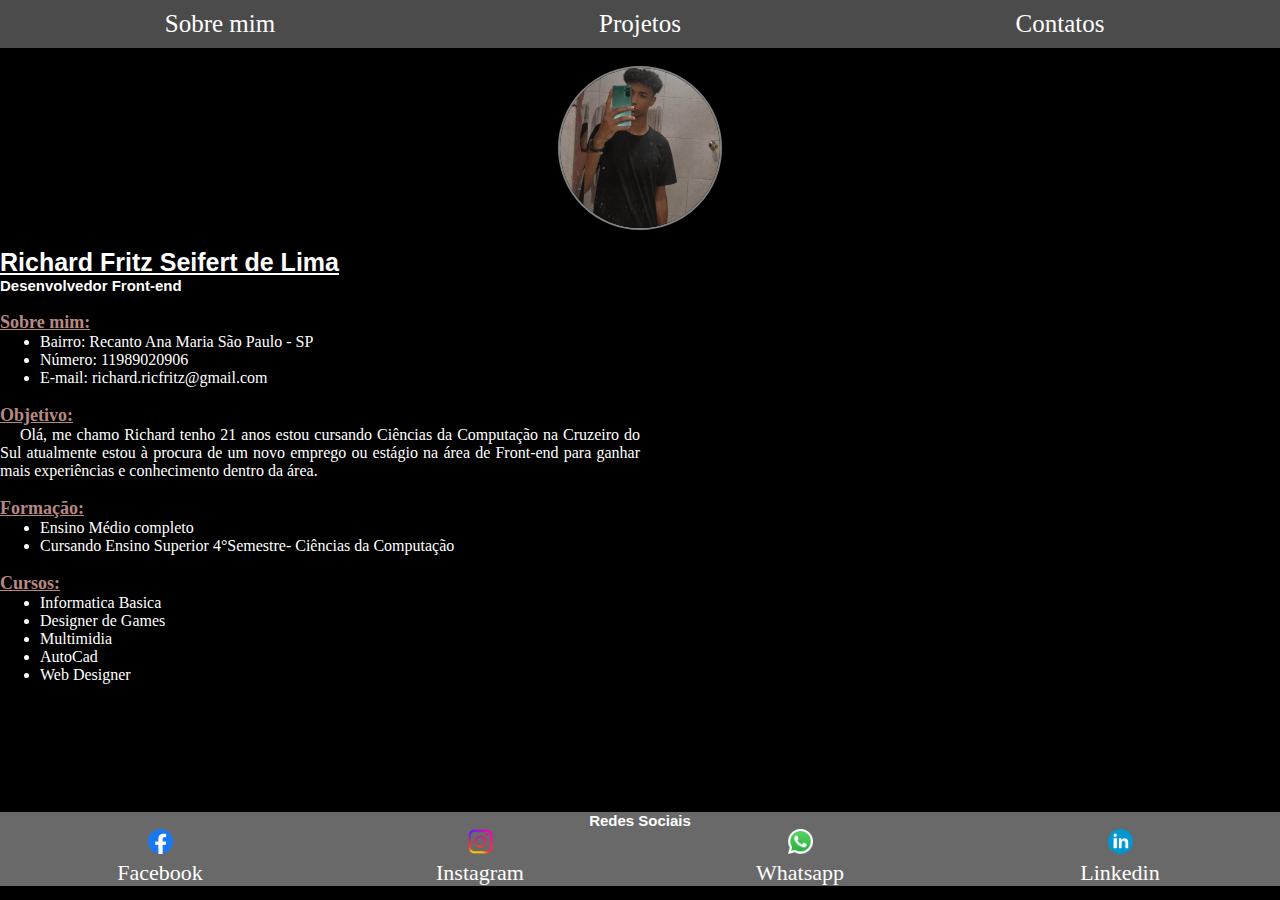
<file: index.html>
<!DOCTYPE html>
<html lang="pt-br">
<!gathab>

    <head>
        <meta charset="UTF-8">
        <meta name="viewport" content="width=device-width, initial-scale=1.0">
        <link rel="stylesheet" href="home.css">
        <title>Sobre mim</title>
    </head>

    <body>
        <header>
            <nav>
                <div class="menus">
                    <a href="index.html">Sobre mim</a>
                    <a href="Projetos.html">Projetos</a>
                    <a href="Contatos.html">Contatos</a>
                </div>
            </nav>
        </header>
        <br>
        <div>
            <img id="perfil" src="img/Perfil.jpg">
        </div>
        <br>
        <h1>Richard Fritz Seifert de Lima</h1>
        <h2>Desenvolvedor Front-end</h2>
        <br>
        <h3>Sobre mim:</h3>
        <ul>
            <li>Bairro: Recanto Ana Maria São Paulo - SP</li>
            <li>Número: 11989020906</li>
            <li>E-mail: richard.ricfritz@gmail.com</li>
        </ul>
        <br>
        <h3>Objetivo:</h3>
        <p>Olá, me chamo Richard tenho 21 anos estou cursando Ciências da Computação na Cruzeiro do Sul
            atualmente estou à procura de um novo emprego ou estágio na área de Front-end para
            ganhar mais
            experiências e conhecimento dentro da área.</p>
        <br>
        <h3>Formação:</h3>
        <ul>
            <li>Ensino Médio completo</li>
            <li>Cursando Ensino Superior 4°Semestre- Ciências da Computação</li>
        </ul>
        <br>
        <h3>Cursos:</h3>
        <ul>
            <li>Informatica Basica</li>
            <li>Designer de Games</li>
            <li>Multimidia</li>
            <li>AutoCad</li>
            <li>Web Designer</li>
        </ul>
        <footer>
            <h2>Redes Sociais</h2>
            <div class="red">
                <div>
                    <img src="img/facebook-logo-3-1.png">
                    <a id="face" href="https://www.facebook.com/richard.fritz.336"><br>Facebook</a>
                </div>
                <div>
                    <img src="img/insta.png">
                    <a id="insta" href="https://www.instagram.com/ri_friitz?igshid=ZDdkNTZiNTM="><br>Instagram</a>
                </div>
                <div>
                    <img src="img/whatsapp-icone-2.png">
                    <a id="what" href="https://wa.me/5511989020906"><br>Whatsapp</a>
                </div>
                <div>
                    <img src="img/linkedin.png">
                    <a id="link" href="https://www.linkedin.com/in/richard-fritz-79982b218"><br>Linkedin</a>
                </div>
            </div>
        </footer>
    </body>

</html>
</file>
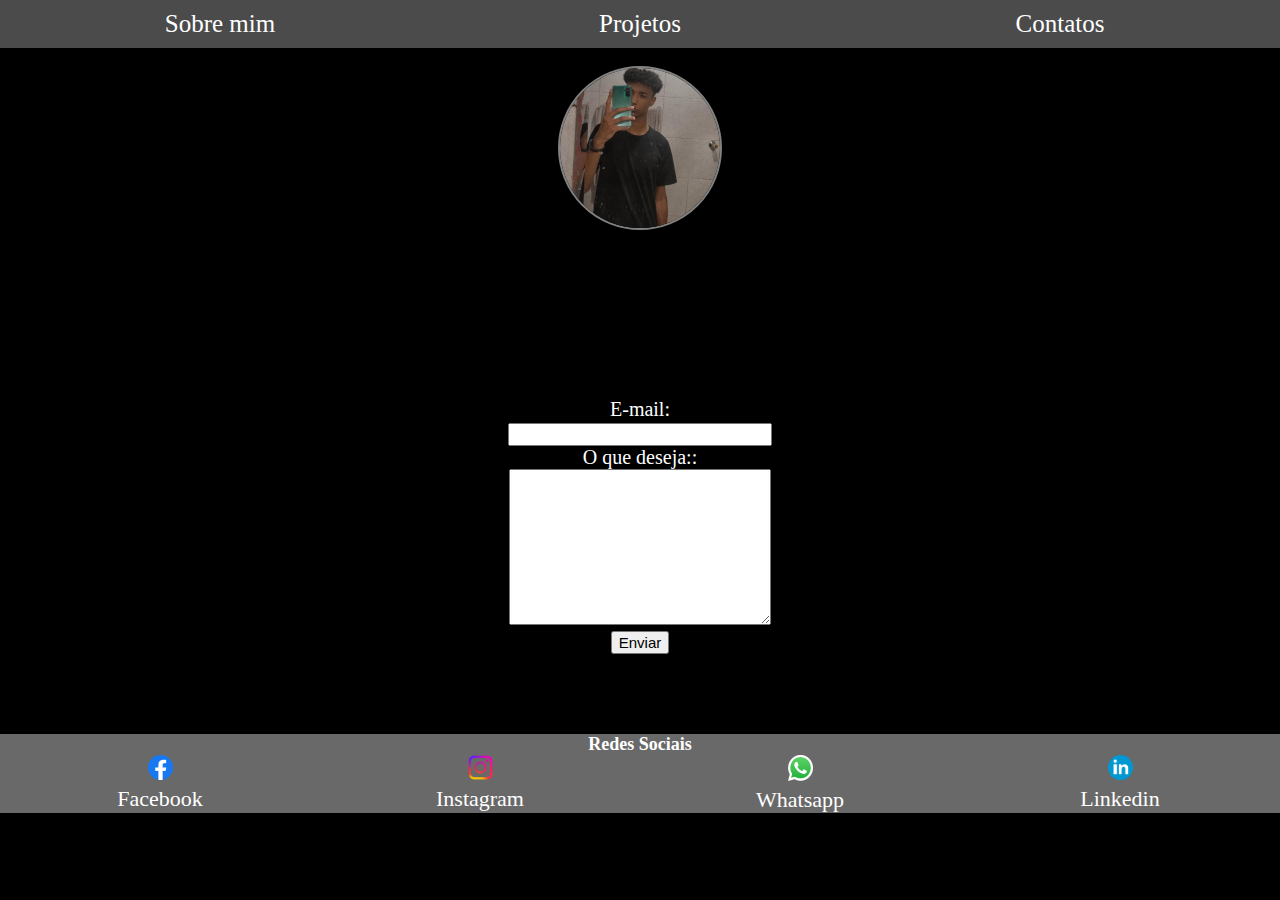
<file: Contatos.html>
<!DOCTYPE html>
<html lang="pt-br">

<head>
    <meta charset="UTF-8">
    <meta name="viewport" content="width=device-width, initial-scale=1.0">
    <link rel="stylesheet" href="contatos.css">
    <title>Sobre mim</title>
</head>

<body>
    <header>
        <nav>
            <div class="menus">
                <a href="index.html">Sobre mim</a>
                <a href="Projetos.html">Projetos</a>
                <a href="Contatos.html">Contatos</a>
            </div>
        </nav>
    </header>
    <br>
    <div>
        <img id="perfil" src="img/Perfil.jpg">
    </div>
    <br>
    <div class="email">
        <form method="post" action="">E-mail: <br>
            <input type="text"><br>
            <form method="post" action="">O que deseja:: <br>
            <textarea name="Escreva aqui" cols="30" rows="10"></textarea>
            <br>
            <button><a href="#">Enviar</a></button>
        </form>
    </div>
    <footer>
        <h2>Redes Sociais</h2>
        <div class="red">
            <div>
                <img src="img/facebook-logo-3-1.png">
                <a id="face" href="https://www.facebook.com/richard.fritz.336"><br>Facebook</a>
            </div>
            <div>
                <img src="img/insta.png">
                <a id="insta" href="https://www.instagram.com/ri_friitz?igshid=ZDdkNTZiNTM="><br>Instagram</a>
            </div>
            <div>
                <img src="img/whatsapp-icone-2.png">
                <a id="what" href="https://wa.me/5511989020906"><br>Whatsapp</a>
            </div>
            <div>
                <img src="img/linkedin.png">
                <a id="link" href="https://www.linkedin.com/in/richard-fritz-79982b218"><br>Linkedin</a>
            </div>
        </div>
    </footer>


</body>

</html>
</file>
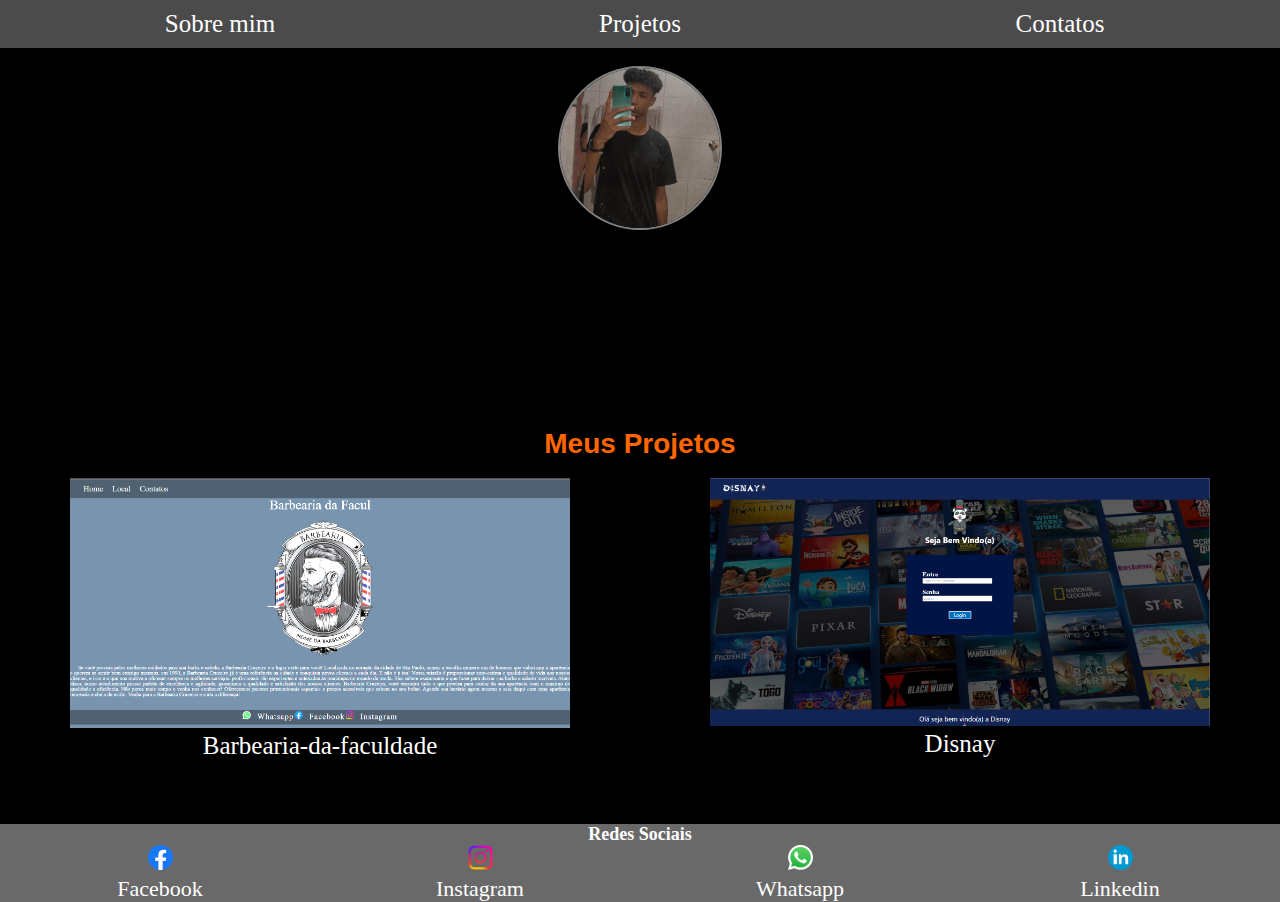
<file: Projetos.html>
<!DOCTYPE html>
<html lang="pt-br">

<head>
    <meta charset="UTF-8">
    <meta name="viewport" content="width=device-width, initial-scale=1.0">
    <link rel="stylesheet" href="projetos.css">
    <title>Projetos</title>
</head>

<body>
    <header>
        <nav>
            <div class="menus">
                <a href="index.html">Sobre mim</a>
                <a href="Projetos.html">Projetos</a>
                <a href="Contatos.html">Contatos</a>
            </div>
        </nav>
    </header>
    <br>
    <div>
        <img id="perfil" src="img/Perfil.jpg">
    </div>
    <br>
    <h1>Meus Projetos</h1>
    <br>
    <div class="projetos">
        <div>
            <img src="img/Bar.png"><br>
            <a href="https://richard-fritz.github.io/Barbearia-da-faculdade/">Barbearia-da-faculdade</a>
        </div>
        <div>
            <img src="img/Disnay.png"><br>
            <a href="https://richard-fritz.github.io/Richard-Fritz/">Disnay</a>
        </div>
    </div>

    <footer>
        <h2>Redes Sociais</h2>
        <div class="red">
            <div>
                <img src="img/facebook-logo-3-1.png">
                <a id="face" href="https://www.facebook.com/richard.fritz.336"><br>Facebook</a>
            </div>
            <div>
                <img src="img/insta.png">
                <a id="insta" href="https://www.instagram.com/ri_friitz?igshid=ZDdkNTZiNTM="><br>Instagram</a>
            </div>
            <div>
                <img src="img/whatsapp-icone-2.png">
                <a id="what" href="https://wa.me/5511989020906"><br>Whatsapp</a>
            </div>
            <div>
                <img src="img/linkedin.png">
                <a id="link" href="https://www.linkedin.com/in/richard-fritz-79982b218"><br>Linkedin</a>
            </div>
        </div>
    </footer>


</body>

</html>
</file>
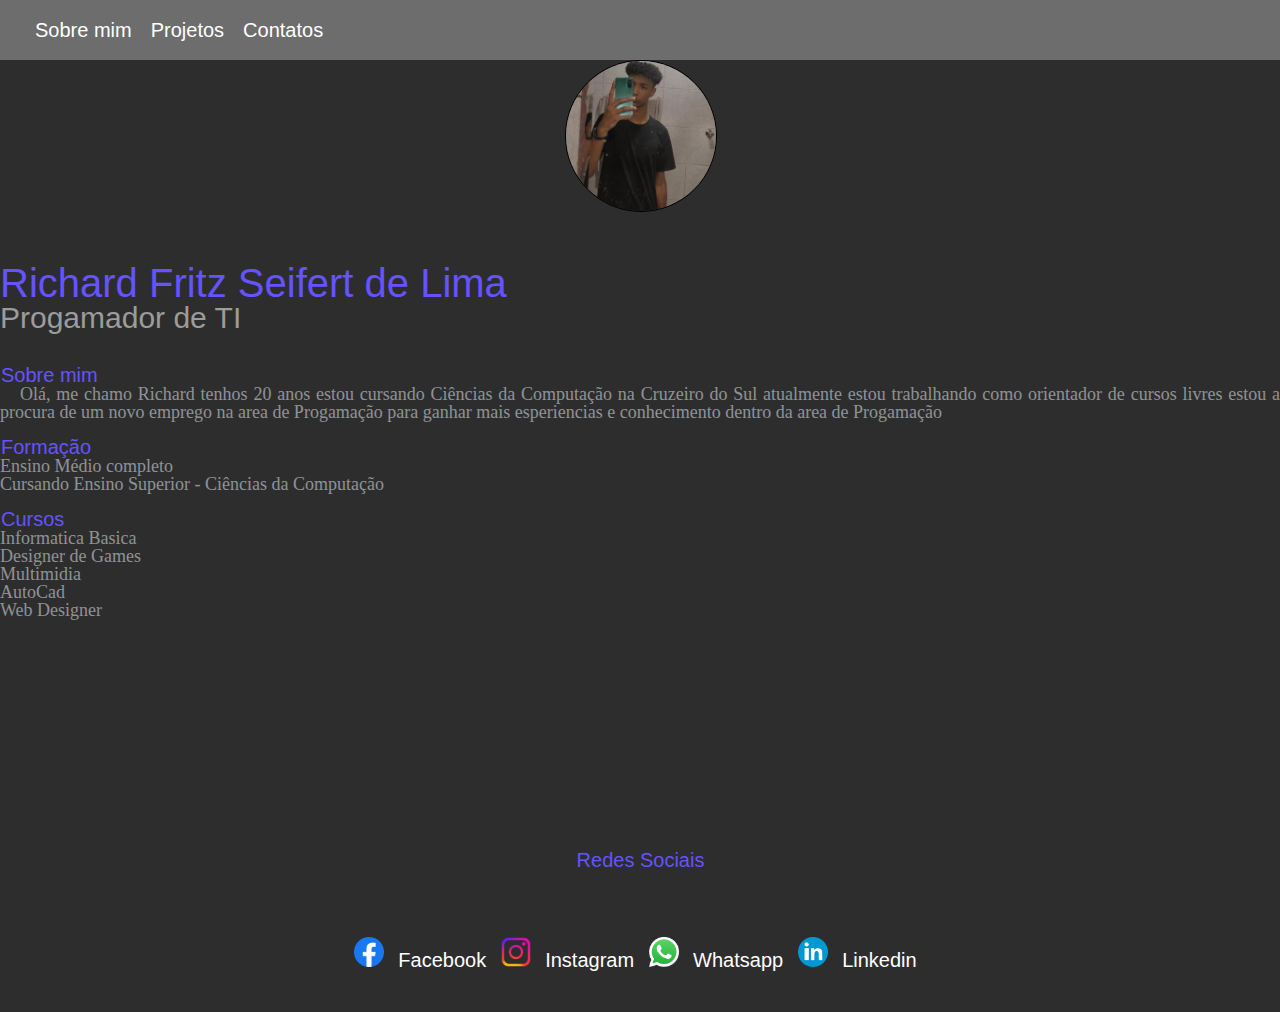
<file: Curriculo/Blog.html>
<!DOCTYPE html>
<html lang="pt-br">
<!gathab>

    <head>
        <meta charset="UTF-8">
        <meta name="viewport" content="width=device-width, initial-scale=1.0">
        <link rel="stylesheet" href="Css/reset.css">
        <link rel="stylesheet" href="Css/Blog.css">
        <title>Sobre mim</title>
    </head>

    <body>
        <header>
            <nav>
                <ul>
                    <li><a href="Blog.html">Sobre mim</a></li>
                    <li><a href="Projetos.html">Projetos</a></li>
                    <li><a href="Contatos.html">Contatos</a></li>
                </ul>
            </nav>
        </header>
        <div>
            <img id="perfil" src="img/Perfil.jpg">
        </div>
        <br><br><br>
        <h1>Richard Fritz Seifert de Lima</h1>
        <h2>Progamador de TI</h2>
        <br><br>
        <h3>Sobre mim</h3>
        <p id="mim">Olá, me chamo Richard tenhos 20 anos estou cursando Ciências da Computação na Cruzeiro do Sul
            atualmente
            estou
            trabalhando como orientador de cursos livres estou a procura de um novo emprego na area de Progamação para
            ganhar mais esperiencias e conhecimento dentro da area de Progamação</p>
        <br>
        <h3>Formação</h3>
        <p>Ensino Médio completo<br>Cursando Ensino Superior - Ciências da Computação</p>
        <br>
        <h3>Cursos</h3>
        <p>Informatica Basica<br>Designer de Games<br>Multimidia<br>AutoCad<br>Web Designer</p>
        <br><br>
        <footer>
            <div>
                <h3 id="dados">Redes Sociais</h3>
                <ul>
                    <img src="img/facebook-logo-3-1.png">
                    <li id="Facebook"><a id="face" href="https://www.facebook.com/richard.fritz.336">Facebook</a></li>
                    <img src="img/insta.png">
                    <li id="Instagram"><a id="insta"
                            href="https://www.instagram.com/ri_friitz?igshid=ZDdkNTZiNTM=">Instagram</a>
                    </li>
                    <img src="img/whatsapp-icone-2.png">
                    <li id="Whatsapp"><a id="what" href="https://wa.me/5511989020906">Whatsapp</a></li>
                    <img src="img/linkedin.png">
                    <li id="Linkedin"><a id="link"
                            href="https://www.linkedin.com/in/richard-fritz-79982b218">Linkedin</a></li>
                </ul>
            </div>
        </footer>
    </body>

</html>
</file>
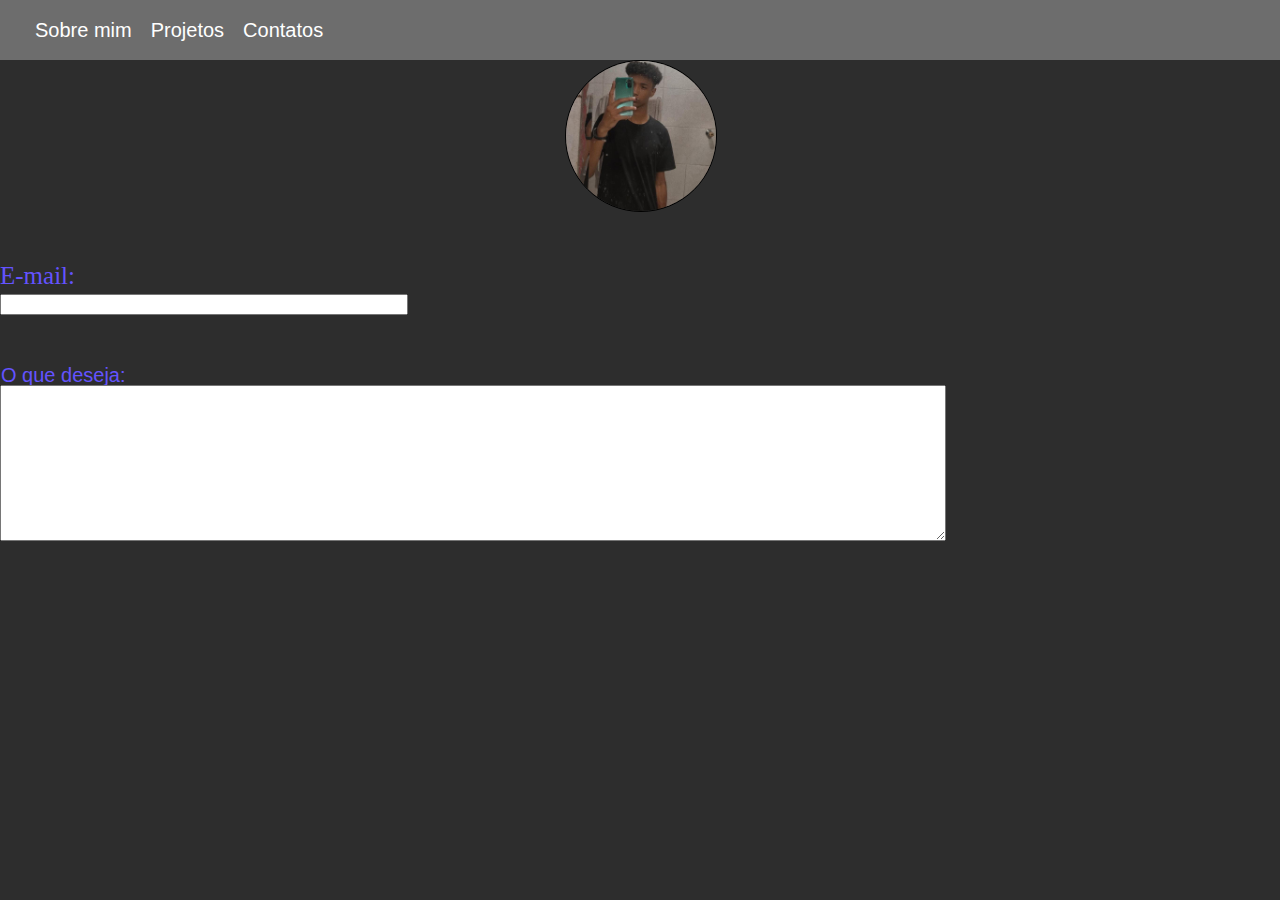
<file: Curriculo/Contatos.html>
<!DOCTYPE html>
<html lang="pt-br">

<head>
    <meta charset="UTF-8">
    <meta name="viewport" content="width=device-width, initial-scale=1.0">
    <link rel="stylesheet" href="Css/reset.css">
    <link rel="stylesheet" href="Css/Blog.css">
    <title>Document</title>
</head>

<body>
    <header>
        <nav>
            <ul>
                <li><a href="Blog.html">Sobre mim</a></li>
                <li><a href="Projetos.html">Projetos</a></li>
                <li><a href="Contatos.html">Contatos</a></li>
            </ul>
        </nav>
    </header>
    <div>
        <img id="perfil" src="img/Perfil.jpg">
    </div>
    <br><br><br>
    <div id="email">
        <form method="post" action="">E-mail: <br>
            <input type="text"><br><br><br>
            <h3>O que deseja:</h3>
            <textarea name="" id="" cols="30" rows="10"></textarea>
        </form>
    </div>
</body>

</html>
</file>
<file: home.css>
* {
    margin: 0;
}

body {
    background-color: rgb(0, 0, 0);
}

header {
    background-color: rgb(75, 75, 75);
    padding: 10px;
}

.menus {
    text-align: center;
    display: flex;
    justify-content: space-around;
}

a {
    color: white;
    text-decoration: none;
    font-size: 25px;
    width: 100%;
}

a:hover {
    color: rgb(0, 29, 190);
    font-size: 23px;
    transition: 0.9s;
    text-decoration: underline;
}

#perfil {
    display: block;
    margin: auto;
    border: solid 2px rgba(255, 255, 255, 0.507);
    border-radius: 50%;
    width: 160px;
}

h1 {
    color: rgb(255, 255, 255);
    font-size: 25px;
    font-family: Verdana, Geneva, Tahoma, sans-serif;
    text-decoration: underline;
}

h2 {
    font-size: 15px;
    color: rgb(255, 255, 255);
    font-family: Verdana, Geneva, Tahoma, sans-serif;

}

h3 {
    color: rgb(184, 137, 131);
    font-size: 18px;
    text-decoration: underline;
}

li {
    color: #ffffff;
}

p {
    color: #ffffff;
    text-align: justify;
    width: 50%;
    text-indent: 20px;
}

footer {
    margin-top: 10%;
    position: sticky;
    width: 100%;
    background-color: rgb(105, 105, 105);
    text-align: center;
    color: white;
    font-size: 12px;
}

.red {
    display: flex;
    justify-content: space-evenly;
}

.red>div {
    display: block;
    text-align: center;
    width: 100%;
}

.red>div>a {
    font-size: 22px;
}

.red>div>a:hover {
    transition: 0, 9s;
    font-size: 15px;
    text-decoration: underline;
}

img {
    width: 25px;
}
</file>
<file: contatos.css>
* {
    margin: 0;
}

body {
    background-color: rgb(0, 0, 0);
}

header {
    background-color: rgb(75, 75, 75);
    padding: 10px;
}

.menus {
    text-align: center;
    display: flex;
    justify-content: space-around;
}

a {
    color: white;
    text-decoration: none;
    font-size: 25px;
    width: 100%;
}

a:hover {
    color: rgb(0, 29, 190);
    font-size: 23px;
    transition: 0.9s;
    text-decoration: underline;
}

#perfil {
    display: block;
    margin: auto;
    border: solid 2px rgba(255, 255, 255, 0.507);
    border-radius: 50%;
    width: 160px;
}

.email {
    text-align: center;
    position: relative;
    top: 150px;
    width: 100%;
}

form {
    color: white;
    font-size: 20px;
}
input{
    padding: 2px;
    width: 20%;
}
textarea{
    width: 20%;
}
button>a{
    font-size: 15px;
    color: black;
}
button>a:hover{
    color: rgb(255, 0, 0);
    font-size: 12px;
    transition: 0.9s;
}


footer {
    margin-top: 18%;
    position: sticky;
    width: 100%;
    background-color: rgb(105, 105, 105);
    text-align: center; 
    color: white;
    font-size: 12px;
}

.red {
    display: flex;
    justify-content: space-evenly;
}

.red>div {
    display: block;
    text-align: center;
    width: 100%;
}

.red>div>a {
    font-size: 22px;
}

.red>div>a:hover {
    transition: 0, 9s;
    font-size: 15px;
    text-decoration: underline;
}

img {
    width: 25px;
}
</file>
<file: projetos.css>
* {
    margin: 0;
}

body {
    background-color: rgb(0, 0, 0);
}

header {
    background-color: rgb(75, 75, 75);
    padding: 10px;
}

.menus {
    text-align: center;
    display: flex;
    justify-content: space-around;
}

a {
    color: white;
    text-decoration: none;
    font-size: 25px;
    width: 100%;
}

a:hover {
    color: rgb(0, 29, 190);
    font-size: 23px;
    transition: 0.9s;
    text-decoration: underline;
}

#perfil {
    display: block;
    margin: auto;
    border: solid 2px rgba(255, 255, 255, 0.507);
    border-radius: 50%;
    width: 160px;
}

h1 {
    text-align: center;
    color: rgb(255, 102, 0);
    font-size: 28px;
    margin-top: 180px;
    font-family: Verdana, Geneva, Tahoma, sans-serif;
}

.projetos {
    display: flex;
    justify-items: center;
    justify-content: space-evenly;
    width: 100%;
    text-align: center;
}
.projetos>div{
    width: 100%;
}
.projetos>div>a:hover{
    color: rgb(255, 136, 0);
}
.projetos>div>img{
    width: 500px;
}

footer {
    margin-top: 5%;
    position: sticky;
    width: 100%;
    background-color: rgb(105, 105, 105);
    text-align: center; 
    color: white;
    font-size: 12px;
}

.red {
    display: flex;
    justify-content: space-evenly;
}

.red>div {
    display: block;
    text-align: center;
    width: 100%;
}

.red>div>a {
    font-size: 22px;
}

.red>div>a:hover {
    transition: 0, 9s;
    font-size: 15px;
    text-decoration: underline;
}

img {
    width: 25px;
}
</file>
<file: Curriculo/Css/Blog.css>
body {
    background-color: rgb(45, 45, 45);
}

header {
    background: local;
    background-color: rgb(109, 109, 109);
    background-repeat: no-repeat;
    padding: 20px;
    position: relative;
}

header>nav>ul>li {
    margin: 0;
    display: inline;
    margin: 0 0 0 15px;
}

header>ul>li:hover {
    font-size: 20px;
}

a {
    color: rgb(255, 255, 255);
    text-decoration: none;
    font-family: Arial, Helvetica, sans-serif;
    font-size: 20px;
    -webkit-transition: 0.9s;
}

a:hover {
    color: rgb(193, 255, 225);
    font-size: 25px;
    -webkit-transition: 0.9s;
}

#perfil {
    overflow: hidden;
    border: 1px solid #000;
    position: relative;
    width: 150px;
    height: 150px;
    border-radius: 50%;
}

h1 {
    font-size: 40px;
    font-family: Arial, Helvetica, sans-serif;
    color: rgb(100, 83, 255);
}

h2 {
    font-size: 30px;
    font-family: Arial, Helvetica, sans-serif;
    color: rgba(255, 255, 255, 0.534);
}

h3 {
    margin-left: 1px;
    font-size: 20px;
    font-family: Arial, Helvetica, sans-serif;
    color: rgb(100, 83, 255);
}

p {
    text-align: justify;
    color: rgba(240, 248, 255, 0.514);
    font-size: 18px;
}

#mim {
    text-indent: 20px;
}

img {
    margin-left: 1px;
    width: 30px;
    height: 30px;
}

div>ul>li {
    display: inline;
    margin: 1 0 0 25px;
    margin: 10px;
}

div {
    text-align: center;
}

footer {
    top: 90%;
    position: absolute;
    width: 100%;
    height: 100px;
    text-align: center;
    line-height: 100px;
}

#meu {
    text-align: center;
}

#face {
    color: rgb(255, 255, 255);
    -webkit-transition: 0.9s;
}

#face:hover {
    color: rgb(0, 102, 255);
    -webkit-transition: 0.9s;
}

#insta {
    color: rgb(255, 255, 255);
    -webkit-transition: 0.9s;
}

#insta:hover {
    color: rgb(212, 87, 216);
    -webkit-transition: 0.9s;
}

#what {
    color: rgb(255, 255, 255);
    -webkit-transition: 0.9s;
}

#what:hover {
    color: rgb(98, 253, 95);
    -webkit-transition: 0.9s;
}

#link {
    color: rgb(255, 255, 255);
    -webkit-transition: 0.9s;
}

#link:hover {
    color: rgb(124, 177, 255);
    -webkit-transition: 0.9s;
}
form{
    text-align: left;
    font-size: 25px;
    color: rgb(100, 83, 255);
}
input{
    width: 400px;
}
textarea{
    width: 940px;
}
</file>
